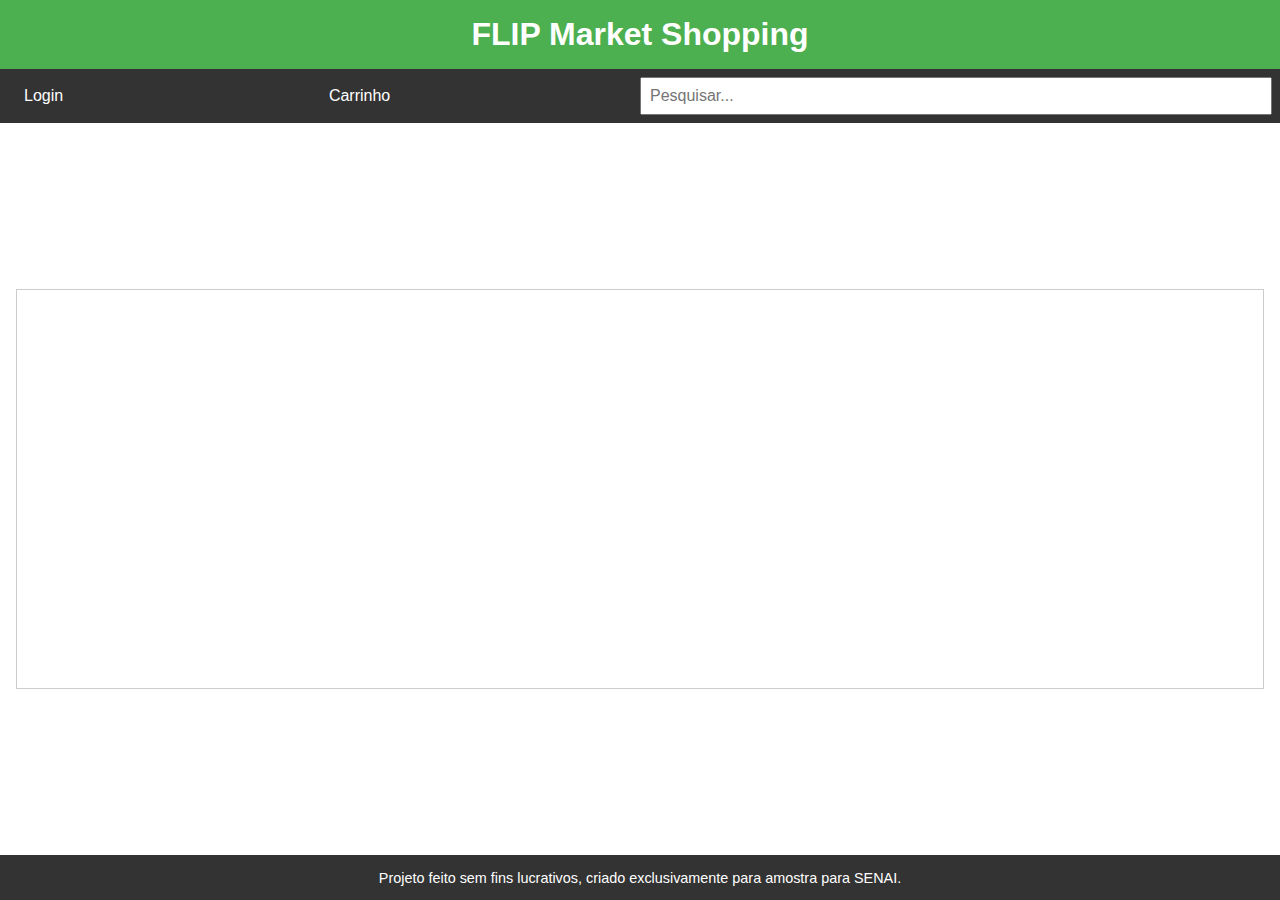
<file: htdocs/index.html>
<!DOCTYPE html>
<html lang="pt-BR">
<head>
    <meta charset="UTF-8">
    <meta name="viewport" content="width=device-width, initial-scale=1.0">
    <title>FLIP Market Shopping</title>
    <link rel="stylesheet" href="style.css">
</head>
<body>
    <header>
        <h1>FLIP Market Shopping</h1>
    </header>
    
    <nav>
        <button data-target="login">Login</button>
        <button data-target="carrinho">Carrinho</button>
        <input type="text" placeholder="Pesquisar..." />
    </nav>
    
    <main>
        <iframe id="content-frame" src="main/home.html"></iframe>
    </main>
    
    <footer>
        <p>Projeto feito sem fins lucrativos, criado exclusivamente para amostra para SENAI.</p>
    </footer>
    
    <script src="script.js"></script>
</body>
</html>
</file>
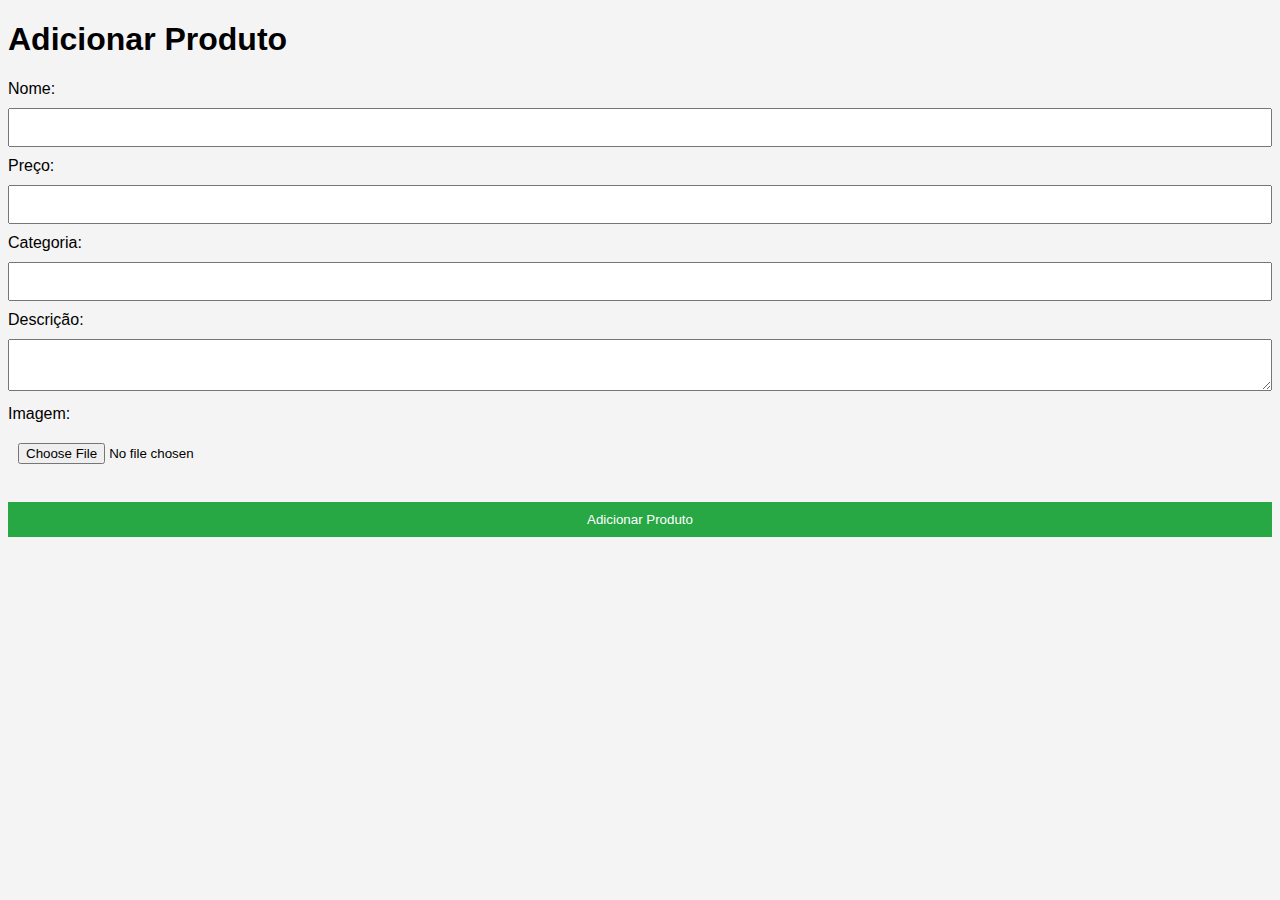
<file: htdocs/add_product.html>
<!DOCTYPE html>
<html lang="pt">
<head>
    <meta charset="UTF-8">
    <meta name="viewport" content="width=device-width, initial-scale=1.0">
    <title>Adicionar Produto</title>
    <link rel="stylesheet" href="main/login.css"
    <script src="add_product.js" defer></script>
</head>
<body>
    <h1>Adicionar Produto</h1>
    <form id="addProductForm">
        <label for="nome">Nome:</label>
        <input type="text" id="nome" name="nome" required><br>

        <label for="preco">Preço:</label>
        <input type="number" step="0.01" id="preco" name="preco" required><br>

        <label for="categoria">Categoria:</label>
        <input type="text" id="categoria" name="categoria" required><br>

        <label for="descricao">Descrição:</label>
        <textarea id="descricao" name="descricao" required></textarea><br>

        <label for="imagem">Imagem:</label>
        <input type="file" id="imagem" name="imagem" accept="image/*" required><br><br>

        <button type="submit">Adicionar Produto</button>
    </form>

    <!-- Mensagem de resultado -->
    <p id="resultMessage"></p>
</body>
</html>
</file>
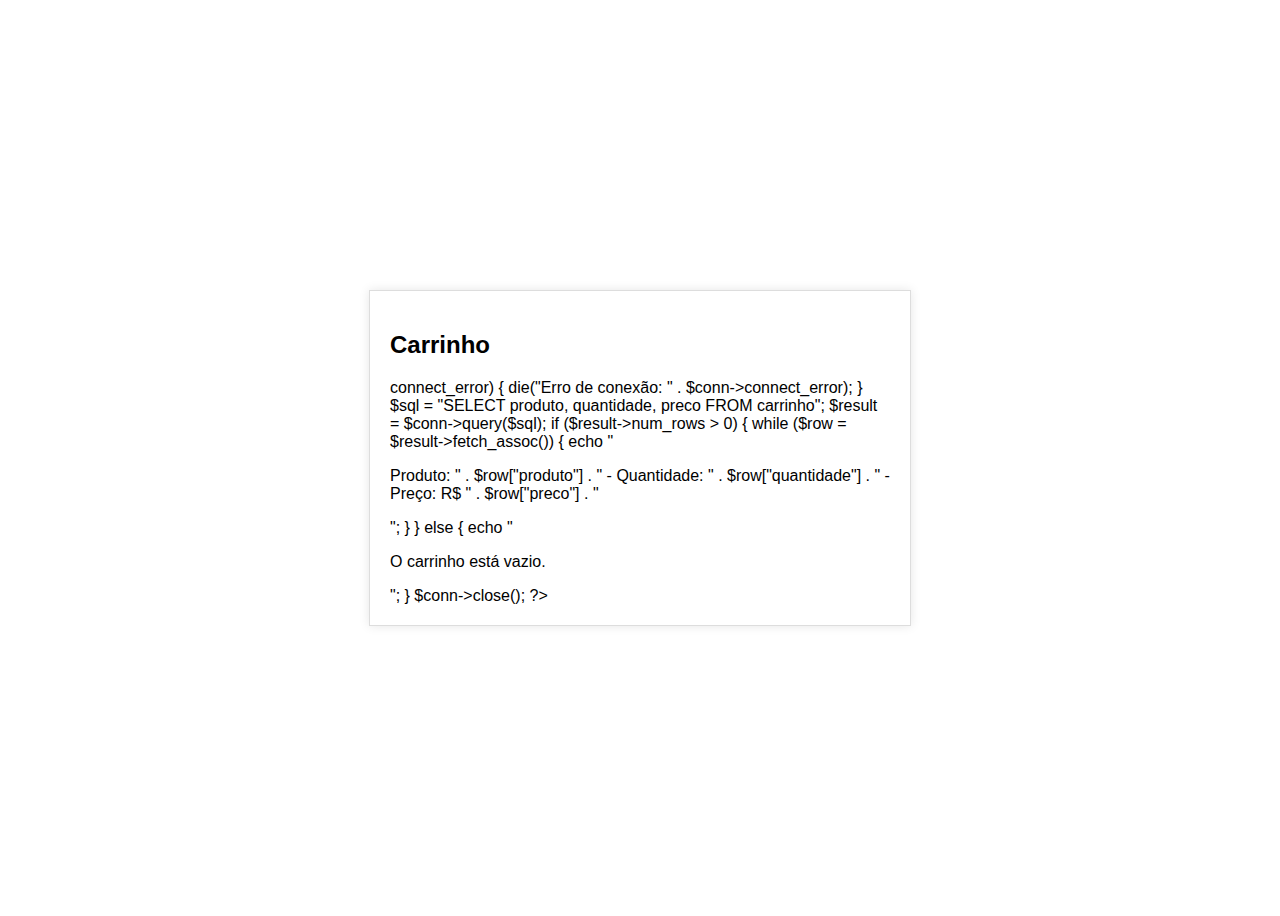
<file: htdocs/main/carrinho.html>
<!DOCTYPE html>
<html lang="pt-BR">
<head>
    <meta charset="UTF-8">
    <meta name="viewport" content="width=device-width, initial-scale=1.0">
    <title>Carrinho - FLIP Market Shopping</title>
    <link rel="stylesheet" href="carrinho.css">
</head>
<body>
    <div class="carrinho-container">
        <h2>Carrinho</h2>
        <div id="carrinho-content"></div>
    </div>
    <script src="carrinho.js"></script>
</body>
</html>
</file>
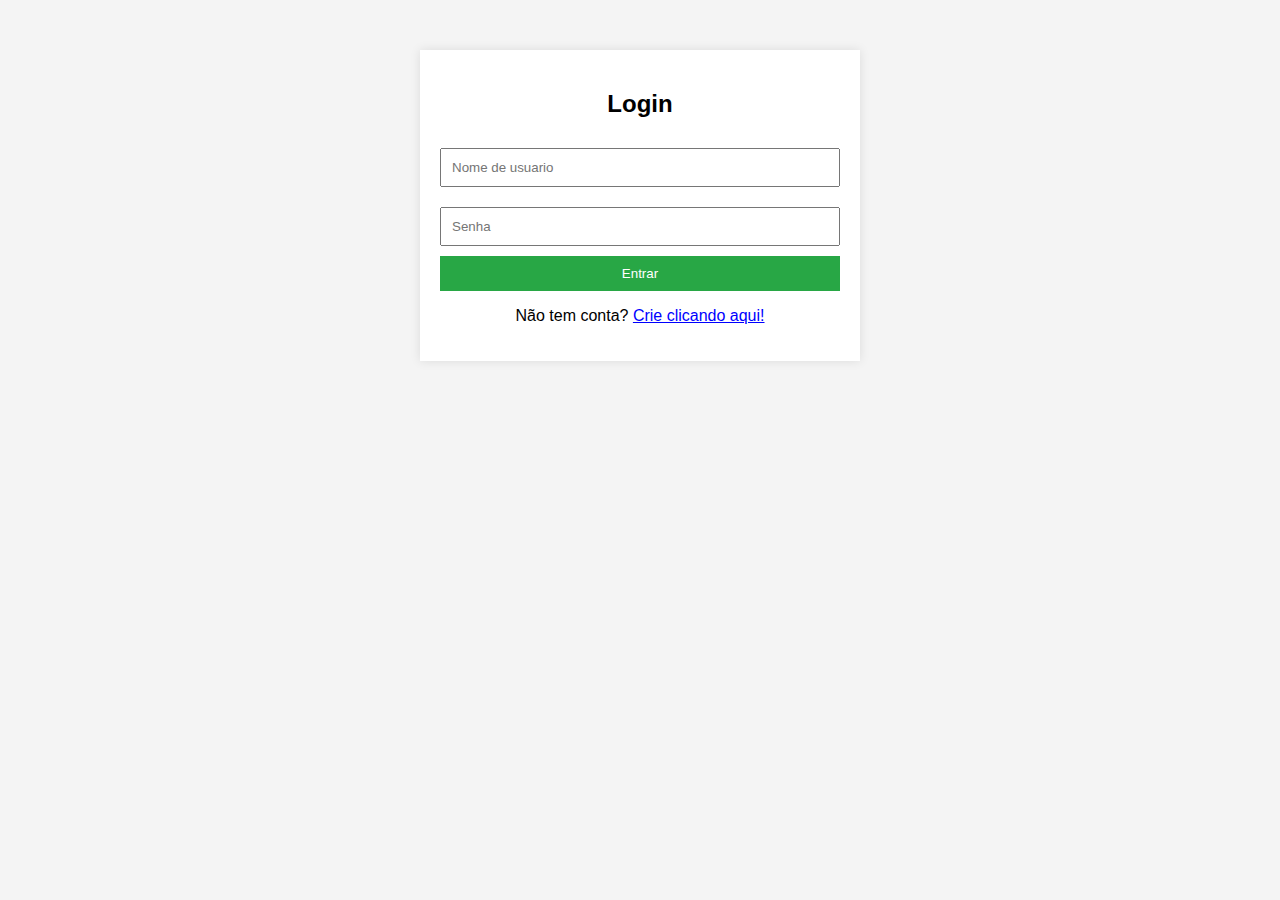
<file: htdocs/main/login.html>
<!DOCTYPE html>
<html lang="pt-BR">
<head>
    <meta charset="UTF-8">
    <meta name="viewport" content="width=device-width, initial-scale=1.0">
    <title>Login - FLIP Market Shopping</title>
    <link rel="stylesheet" href="login.css">
</head>
<body>
    <div class="login-container">
        <h2>Login</h2>
        <form id="login-form" method="POST" action="login.php">
            <input type="text" name="username" placeholder="Nome de usuario" required>
            <input type="password" name="password" placeholder="Senha" required>
            <button type="submit">Entrar</button>
        </form>
        
        <p style="color: black;">
            Não tem conta?
            <a href="register.html" style="color: blue;">Crie clicando aqui!</a>
        </p>
        
        <p id="login-result"></p>
    </div>
</body>
</html>
</file>
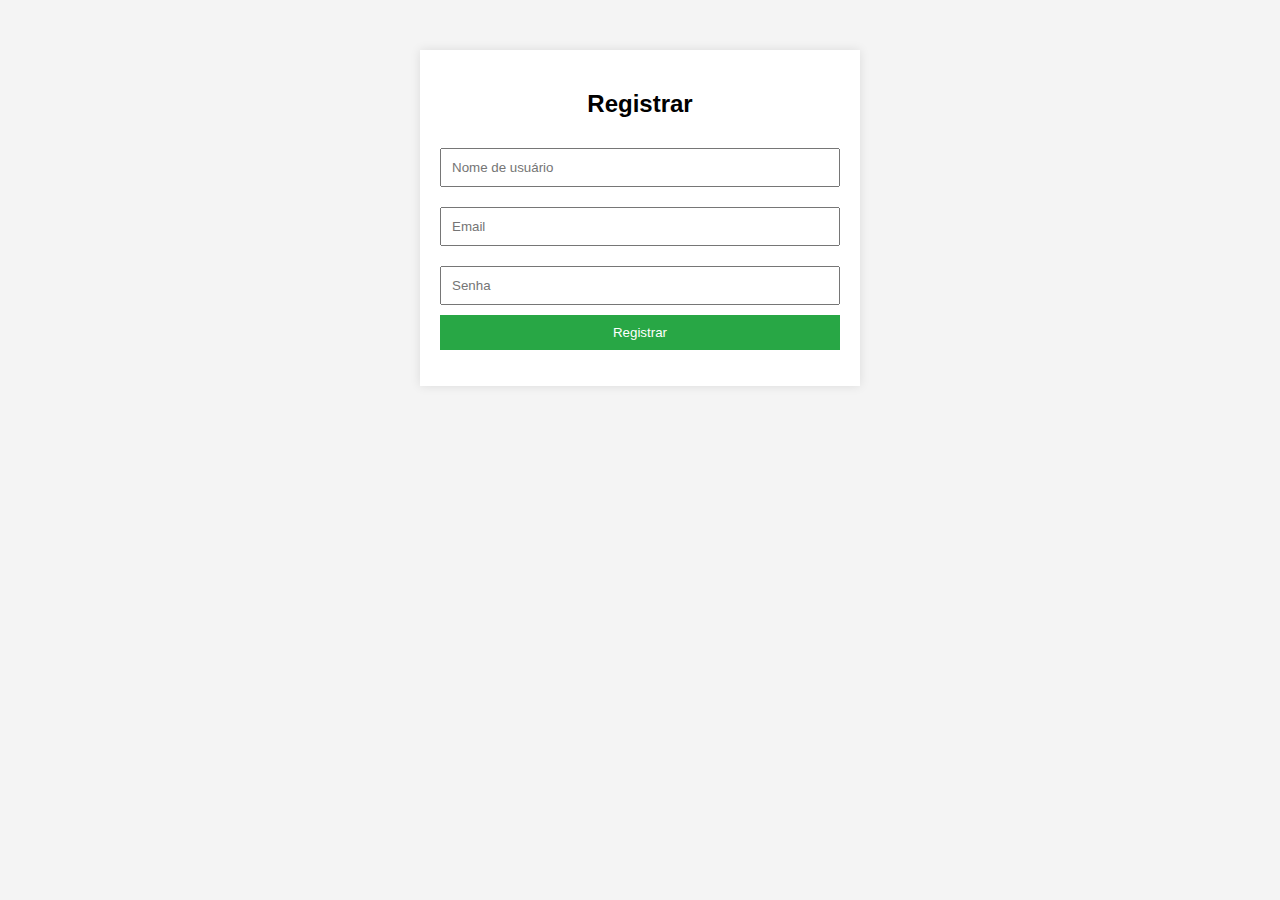
<file: htdocs/main/register.html>
<!DOCTYPE html>
<html lang="pt-BR">
<head>
    <meta charset="UTF-8">
    <meta name="viewport" content="width=device-width, initial-scale=1.0">
    <title>Registro - FLIP Market Shopping</title>
    <link rel="stylesheet" href="login.css">
</head>
<body>
    <div class="login-container">
        <h2>Registrar</h2>
        <form id="register-form">
            <input type="text" id="username" name="username" placeholder="Nome de usuário" required>
            <input type="email" id="email" name="email" placeholder="Email" required>
            <input type="password" id="password" name="password" placeholder="Senha" required>
            <button type="submit">Registrar</button>
        </form>
        <p id="register-result"></p>
    </div>
    <script src="register.js"></script>
</body>
</html>
</file>
<file: htdocs/style.css>
* {
    margin: 0;
    padding: 0;
    box-sizing: border-box;
    font-family: Arial, sans-serif;
}

body {
    display: flex;
    flex-direction: column;
    min-height: 100vh;
}

header {
    background-color: #4CAF50;
    color: white;
    text-align: center;
    padding: 1em;
}

nav {
    display: flex;
    align-items: center;
    justify-content: space-between;
    background-color: #333;
    padding: 0.5em;
}

nav button {
    color: white;
    background: none;
    border: none;
    padding: 0.5em 1em;
    cursor: pointer;
    font-size: 1em;
}

nav button:hover {
    background-color: #555;
}

nav input[type="text"] {
    padding: 0.5em;
    font-size: 1em;
    width: 50%;
}

main {
    flex: 1;
    display: flex;
    justify-content: center;
    align-items: center;
    padding: 1em;
}

iframe {
    width: 100%;
    height: 400px;
    border: 1px solid #ccc;
}

footer {
    background-color: #333;
    color: white;
    text-align: center;
    padding: 1em;
    font-size: 0.9em;
}
</file>
<file: htdocs/main/login.css>
body {
    font-family: Arial, sans-serif;
    background-color: #f4f4f4;
}

.login-container {
    max-width: 400px;
    margin: 50px auto;
    padding: 20px;
    background-color: white;
    box-shadow: 0px 0px 10px rgba(0, 0, 0, 0.1);
}

h2 {
    text-align: center;
}

input, textarea{
    width: 100%;
    padding: 10px;
    margin: 10px 0;
    box-sizing: border-box;
}


button {
    width: 100%;
    padding: 10px;
    background-color: #28a745;
    color: white;
    border: none;
    cursor: pointer;
}

button:hover {
    background-color: #218838;
}

p {
    text-align: center;
    color: red;
}
</file>
<file: htdocs/main/carrinho.css>
body {
    display: flex;
    justify-content: center;
    align-items: center;
    height: 100vh;
    font-family: Arial, sans-serif;
}

.carrinho-container {
    width: 80%;
    max-width: 500px;
    border: 1px solid #ddd;
    padding: 20px;
    box-shadow: 0px 0px 10px rgba(0, 0, 0, 0.1);
}

#carrinho-content {
    margin-top: 10px;
}
</file>
